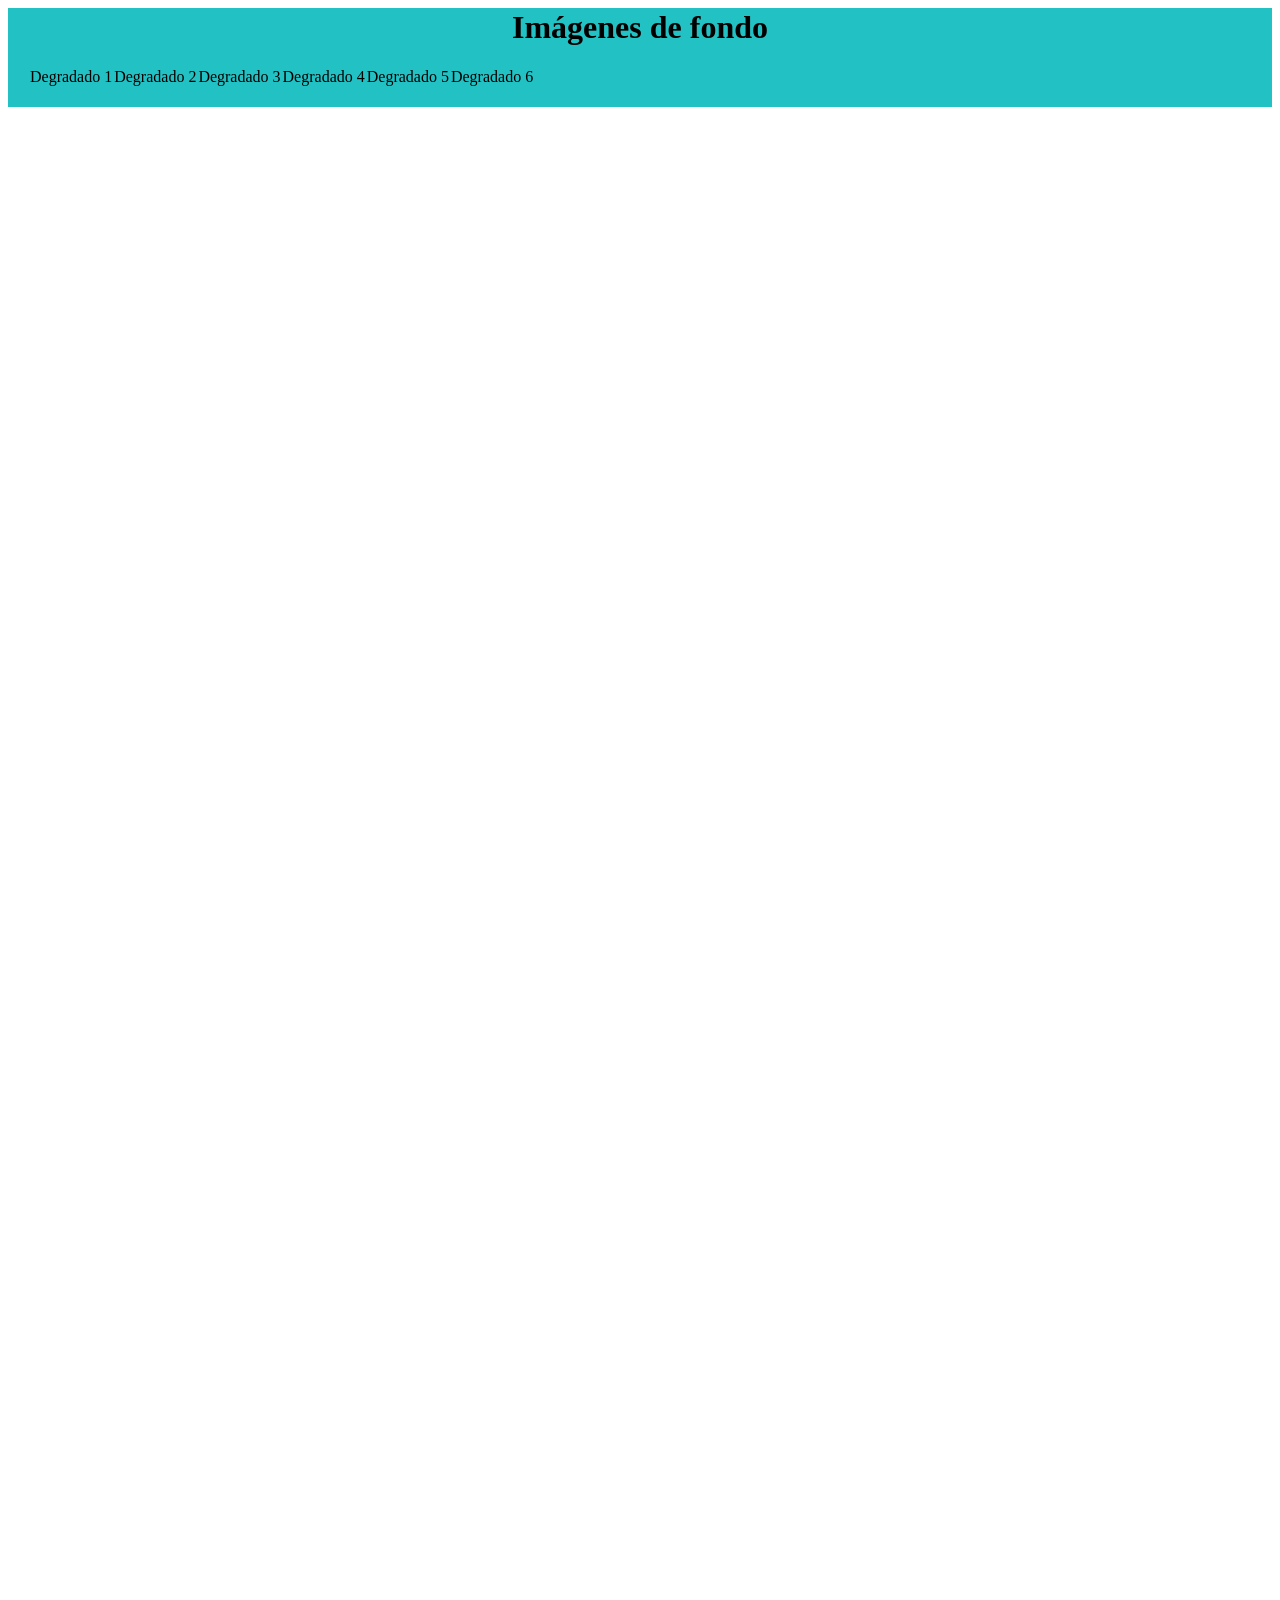
<file: index.html>
<html lang="en">
<head>
    <meta charset="UTF-8">
    <meta name="viewport" content="width=device-width, initial-scale=1.0">
    <link rel="stylesheet" href="css/styles.css">
    <title>Imágenes de fondo</title>
</head>
<body>
    <h1 class="titleh1">Imágenes de fondo</h1>
    <nav class="nav1">
        <div>
            <ul class="list1">
                <li><a href="Degradados/page1.html" class="link1">Degradado 1</a></li>
                <li><a href="Degradados/page2.html" class="link2">Degradado 2</a></li>
                <li><a href="Degradados/page3.html" class="link3">Degradado 3</a></li>
                <li><a href="Degradados/page4.html" class="link4">Degradado 4</a></li>
                <li><a href="Degradados/page5.html" class="link5">Degradado 5</a></li>
                <li><a href="Degradados/page6.html" class="link6">Degradado 6</a></li>
            </ul>
        </div>
        </nav>
    </section>
    <section class="img1">

    </section>
    <section class="img2">

    </section>
    <section class="img3">

    </section>
    <section class="img4">

    </section>
</body>
</html>
</file>
<file: css/styles.css>
section{
    height:100vh;
    width: 100%;
    background-position:center;
    background-repeat: no-repeat;
    background-size: cover;
}
.titleh1{
   margin: 0%;  
   padding: 1px 1px; 
   text-decoration: none; 
   background-color: #22C1C3;
   text-align: center;
}
.img1{
    background-image: url("https://images.pexels.com/photos/2775196/pexels-photo-2775196.jpeg?auto=compress&cs=tinysrgb&dpr=2&h=750&w=1260")
}
.img2{
    background-image: url("https://images.pexels.com/photos/1532771/pexels-photo-1532771.jpeg?auto=compress&cs=tinysrgb&dpr=2&h=750&w=1260");
}
.img3{
    background-image: url("https://images.pexels.com/photos/1144176/pexels-photo-1144176.jpeg?auto=compress&cs=tinysrgb&dpr=2&h=750&w=1260");
}
.img4{
    background-image: url("https://images.pexels.com/photos/189349/pexels-photo-189349.jpeg?auto=compress&cs=tinysrgb&dpr=2&h=750&w=1260");
}
.link1{
    color: black; 
    text-decoration: none; 
    padding: 0 1px;
}
.link2{
    color: black; 
    text-decoration: none; 
    padding: 0 1px;
}
.link2{
    color: black; 
    text-decoration: none; 
    padding: 0 1px;
}
.link3{
    color: black; 
    text-decoration: none; 
    padding: 0 1px;
}
.link4{
    color: black; 
    text-decoration: none; 
    padding: 0 1px;
}
.link5{
    color: black; 
    text-decoration: none; 
    padding: 0 1px;
}
.link6{
    color: black; 
    text-decoration: none; 
    padding: 0 1px;
}
.list1{
    list-style: none;
    margin: 10px;
    padding: 10px;
    display: flex;
}
.nav1{
   list-style-type: none; 
   margin: 0%;  
   padding: 1px 1px; 
   color: white; 
   background-color: #22C1C3;
}
</file>
